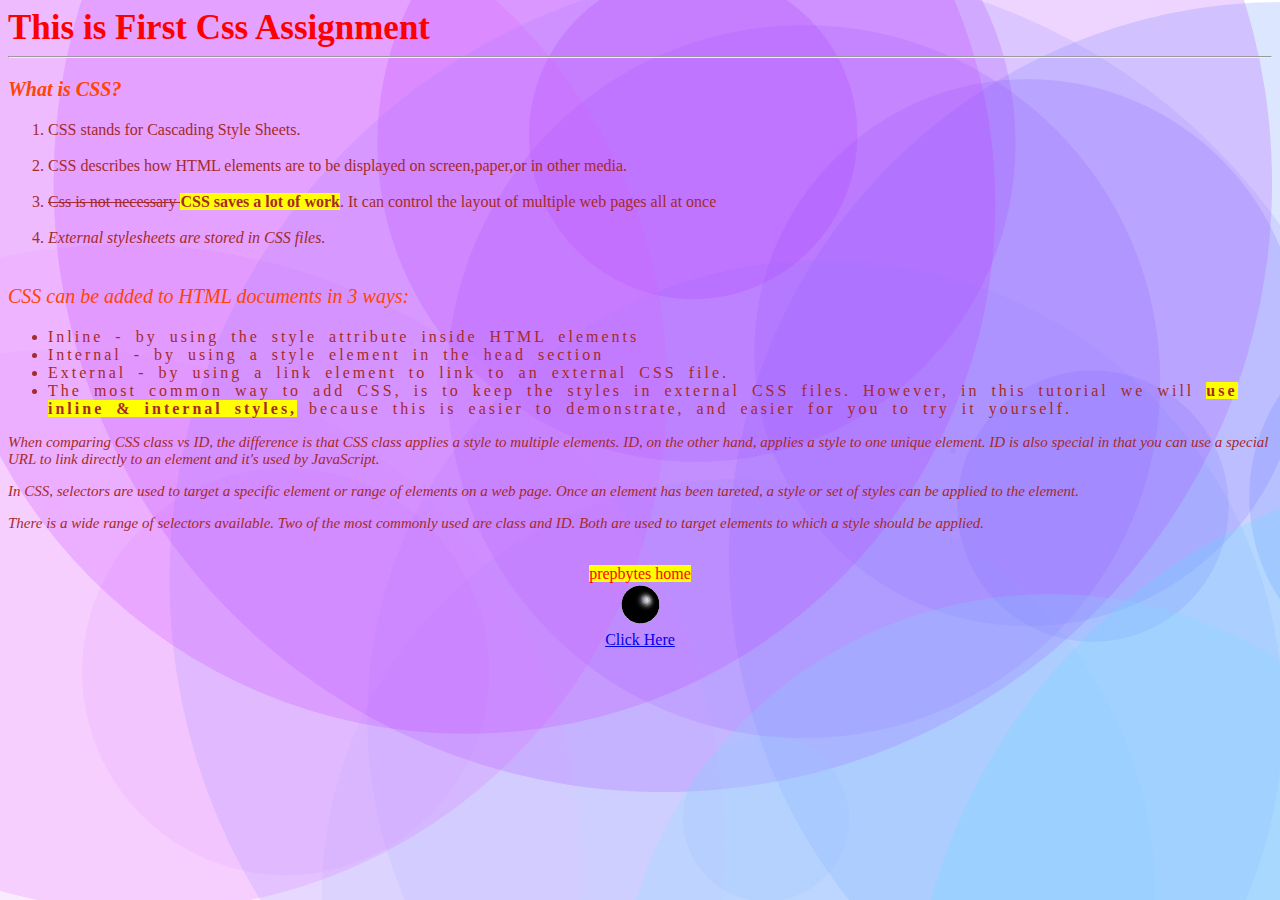
<file: index.html>
<!DOCTYPE html>
<html lang="en">
<head>
    <meta charset="UTF-8">
    <meta http-equiv="X-UA-Compatible" content="IE=edge">
    <meta name="viewport" content="width=device-width, initial-scale=1.0">
    <title>Document</title>
    <link rel="stylesheet" href="index_css.css">
</head>
<body style="background-image: url('bg_bggenerator_com.jpg');">
    
    <div><b>This is First Css Assignment</b></div>
    <hr>
    <p><b>What is CSS?</b></p>
    <ol>
        <li>CSS stands for Cascading Style Sheets.</li>
        <br>
        <li> CSS describes how HTML elements are to be displayed on screen,paper,or in other media.</li>
        <br>
        <li><del>Css is not necessary </del><b><span style="background-color: yellow; font-weight: 900;">CSS saves a lot of work</span></b>. It can control the layout of multiple web pages all at once</li>
        <br>
        <li><i>External stylesheets are stored in CSS files.</i></li>
        <br>
    </ol>
    <p>CSS can be added to HTML documents in 3 ways:</p>
    <ul>
        <li>Inline - by using the style attribute inside HTML elements</li>
        <li>Internal - by using a style element in the head section</li>
        <li>External - by using a link element to link to an external CSS file.</li>
        <li>The most common way to add CSS, is to keep the styles in external CSS files. However, in this tutorial we will <b><span style="background-color: yellow;">use inline & internal styles,</span></b> because this is easier to demonstrate, and easier for you to try it yourself.</li>
    </ul>
    <p style="color: brown; font-size: 15px;">When comparing CSS class vs ID, the difference is that CSS class applies a style to multiple elements. ID, on the other hand, applies a style to one unique element. ID is also special in that you can use a special URL to link directly to an element and it's used by JavaScript.</p>
    <p style="color: brown; font-size: 15px;">In CSS, selectors are used to target a specific element or range of elements on a web page. Once an element has been tareted, a style or set of styles can be applied to the element.</p>
    <p style="color: brown; font-size: 15px;">There is a wide range of selectors available. Two of the most commonly used are class and ID. Both are used to target elements to which a style should be applied.</p>
    <br>
   <center>
    <a href="https://www.prepbytes.com/" style="color: red;text-decoration: none; background-color: yellow;" target="_blank"></target>prepbytes home</a> 
    <br>
    <a href="https://www.prepbytes.com/"><img src="./black-ball.gif"></a>
    <br>
    <a href="index2.html">Click Here</a></center>
    
</body>
</html>
</file>
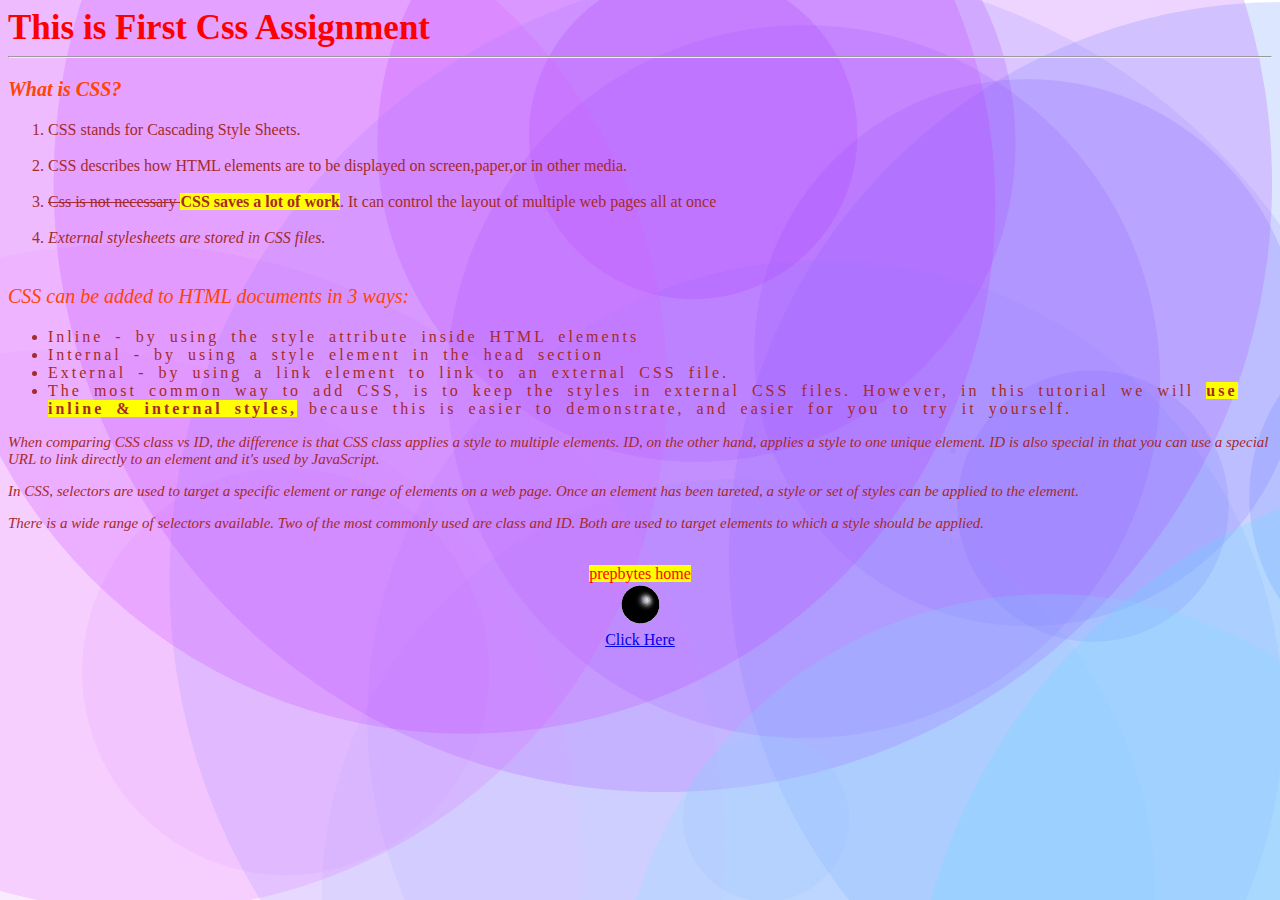
<file: index_html.html>
<!DOCTYPE html>
<html lang="en">
<head>
    <meta charset="UTF-8">
    <meta http-equiv="X-UA-Compatible" content="IE=edge">
    <meta name="viewport" content="width=device-width, initial-scale=1.0">
    <title>Document</title>
    <link rel="stylesheet" href="index_css.css">
</head>
<body style="background-image: url('bg_bggenerator_com.jpg');">
    
    <div><b>This is First Css Assignment</b></div>
    <hr>
    <p><b>What is CSS?</b></p>
    <ol>
        <li>CSS stands for Cascading Style Sheets.</li>
        <br>
        <li> CSS describes how HTML elements are to be displayed on screen,paper,or in other media.</li>
        <br>
        <li><del>Css is not necessary </del><b><span style="background-color: yellow; font-weight: 900;">CSS saves a lot of work</span></b>. It can control the layout of multiple web pages all at once</li>
        <br>
        <li><i>External stylesheets are stored in CSS files.</i></li>
        <br>
    </ol>
    <p>CSS can be added to HTML documents in 3 ways:</p>
    <ul>
        <li>Inline - by using the style attribute inside HTML elements</li>
        <li>Internal - by using a style element in the head section</li>
        <li>External - by using a link element to link to an external CSS file.</li>
        <li>The most common way to add CSS, is to keep the styles in external CSS files. However, in this tutorial we will <b><span style="background-color: yellow;">use inline & internal styles,</span></b> because this is easier to demonstrate, and easier for you to try it yourself.</li>
    </ul>
    <p style="color: brown; font-size: 15px;">When comparing CSS class vs ID, the difference is that CSS class applies a style to multiple elements. ID, on the other hand, applies a style to one unique element. ID is also special in that you can use a special URL to link directly to an element and it's used by JavaScript.</p>
    <p style="color: brown; font-size: 15px;">In CSS, selectors are used to target a specific element or range of elements on a web page. Once an element has been tareted, a style or set of styles can be applied to the element.</p>
    <p style="color: brown; font-size: 15px;">There is a wide range of selectors available. Two of the most commonly used are class and ID. Both are used to target elements to which a style should be applied.</p>
    <br>
   <center>
    <a href="https://www.prepbytes.com/" style="color: red;text-decoration: none; background-color: yellow;" target="_blank"></target>prepbytes home</a> 
    <br>
    <a href="https://www.prepbytes.com/"><img src="./black-ball.gif"></a>
    <br>
    <a href="index2_html.html">Click Here</a></center>
    
</body>
</html>
</file>
<file: index_css.css>
div{
    color: red;   
    font-size: 35px;
    font-style: normal;
}
p{
    color: orangered;
    font-size: 20px;
    font-style: italic;
    font-family: default;
}
ol{
    color: brown;
    
}
ul{
    color: brown;
    word-spacing: 5px;
    letter-spacing: 3px;

}
span{
    text-decoration: none;
}
</file>
